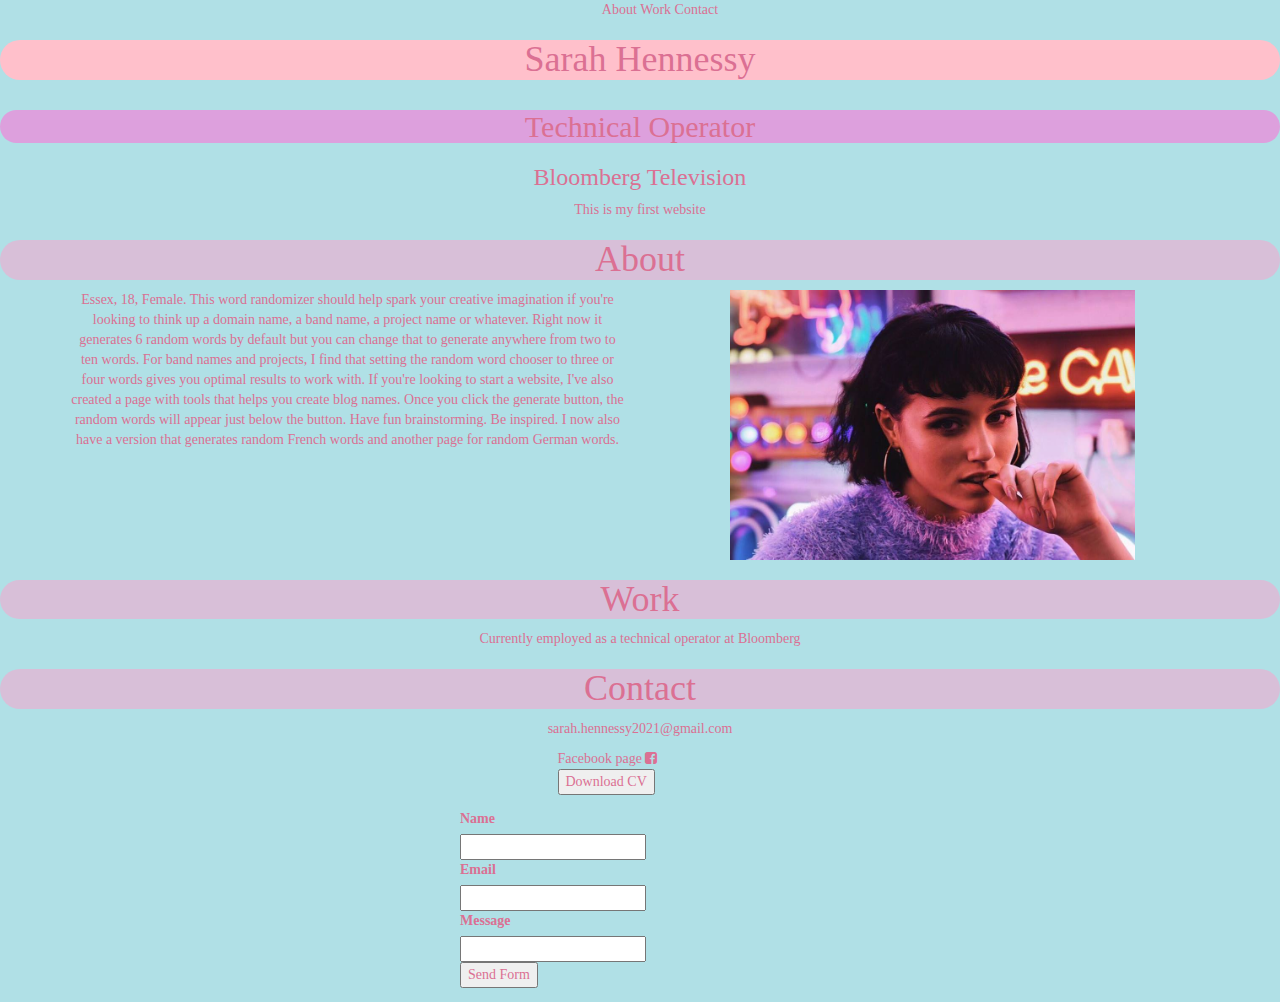
<file: index.html>
<html lang="en-gb">

<head>
    <title>Sarah Hennessy</title>
    <link rel="stylesheet" href="https://maxcdn.bootstrapcdn.com/font-awesome/4.7.0/css/font-awesome.min.css">
    <link rel=stylesheet href="https://maxcdn.bootstrapcdn.com/bootstrap/3.3.7/css/bootstrap.min.css">
    <link rel="stylesheet" href="style.css">
</head>

<body>
    <header class="header">
        <nav>
            <ul class="header__list">
                <li class="header__list-item">
                    <a href="#About" class="header__link">About</a>
                </li>
                <li class="header__list-item">
                 <a href="#Work" class="header__link">Work</a>
                </li>
                <li class="header__list-item">
                    <a href="#Contact" class="header__link">Contact</a>
                </li>
            </ul>
        </nav>
    </header>
    <h1 class="title">Sarah Hennessy</h1>
    <h2 class="subtitle">Technical Operator</h2>
    <h3 class="helper">Bloomberg Television</h3>
    <p> This is my first website</p>
</body>
</html>
<section id="About">
    <h1 class="section__title">About</h1>
    <div class="container">
        <div class="row">
            <div class="col-md-6">
                <div class="about_content">Essex, 18, Female.
                 This word randomizer should help spark your creative imagination if you're looking to think up a domain name, a band name, a project name or whatever. Right now it generates 6 random words by default but you can change that to generate anywhere from two to ten words. For band names and projects, I find that setting the random word chooser to three or four words gives you optimal results to work with. If you're looking to start a website, I've also created a page with tools that helps you create blog names. Once you click the generate button, the random words will appear just below the button. Have fun brainstorming. Be inspired. I now also have a version that generates random French words and another page for random German words.</div>
            </div>
            <div class="col-md-6"> <img src="me2.jpg" alt="Image of me" align="center" height="30%"> </div>
        </div>
    </div>
</section>
<section id="Work">
    <h1 class="section__title">Work</h1>
    <p>Currently employed as a technical operator at Bloomberg</p>
</section> 
<section id="contact">
    <h1 class="section__title">Contact</h1>
        <P>sarah.hennessy2021@gmail.com </p>
                <div class="container">
                <div class="row">
                <div class="col-xs-2 col-xs-offset-5">
                <a href="https://www.facebook.com/sarah.hennessy98" class="facebook__link"> Facebook page</a>
                <i class="fa fa-facebook-square" aria-hidden="true"></i>
                <form method="get" action="cute-cat.jpg">
                    <button name="Download CV button">Download CV</button>

                </form>
                </div></div></div>            
                </section>
        </div>
        <div class="container">
        <div class="row">
            <form action="" method="post" class="col-xs-6 col-xs-offset-3 col-md-4 col-md-offset-4" >
                <label>Name</label>
                <input>
                <label>Email</label>
                <input>
                <label>Message</label>
                <input>
                <button name="Send Form button">Send Form</button>
            </form>
        </div>
    </div>
</div>
</file>
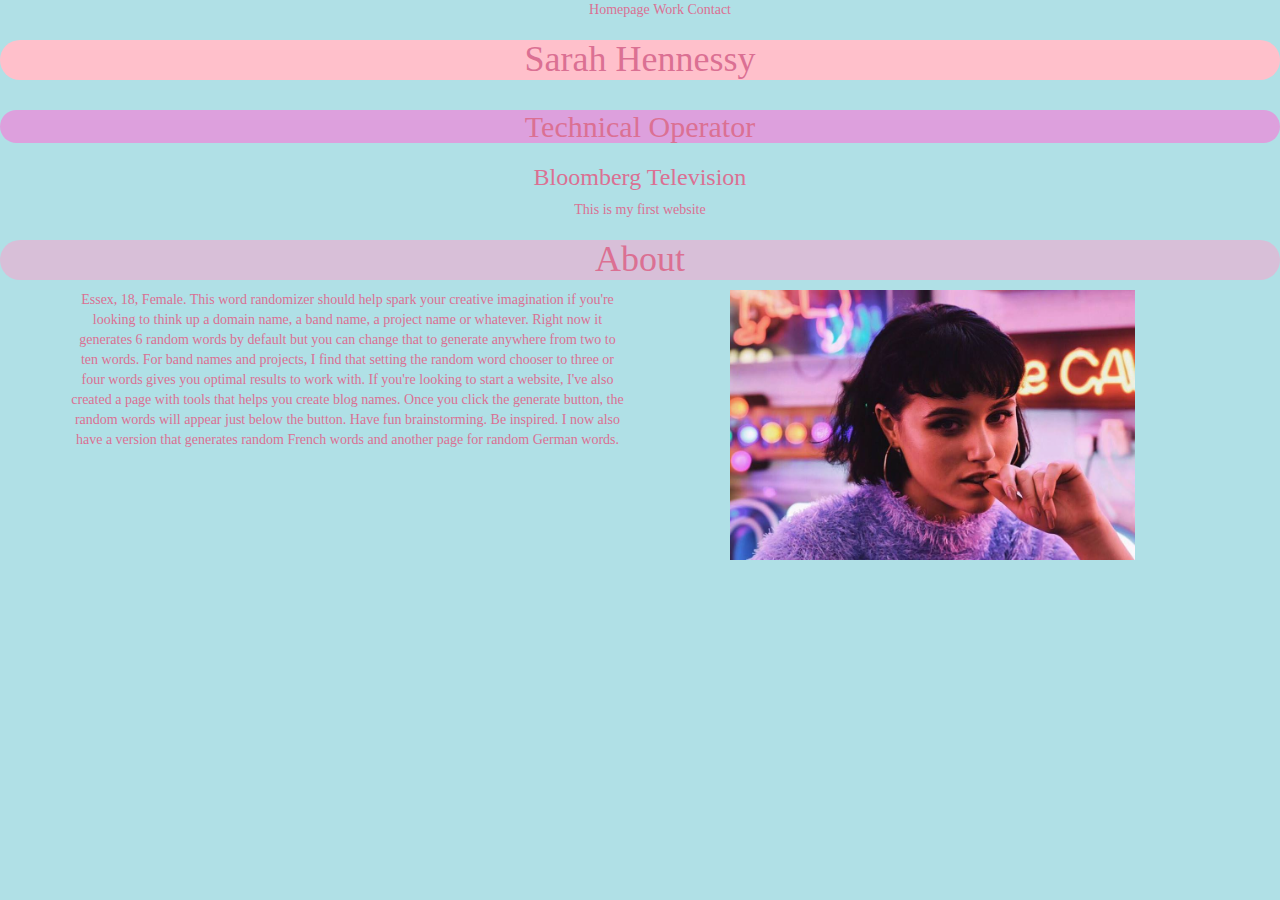
<file: about.html>
<html lang="en-gb">

<head>
    <title>Sarah Hennessy</title>
    <link rel="stylesheet" href="https://maxcdn.bootstrapcdn.com/font-awesome/4.7.0/css/font-awesome.min.css">
    <link rel=stylesheet href="https://maxcdn.bootstrapcdn.com/bootstrap/3.3.7/css/bootstrap.min.css">
    <link rel="stylesheet" href="style.css">
</head>

<body>
    <header class="header">
        <nav>
            <ul class="header__list">
                <li class="header__list-item">
                    <a href="index.html" class="header__link">Homepage</a>
                </li>
                <li class="header__list-item">
                 <a href="work.html" class="header__link">Work</a>
                </li>
                <li class="header__list-item">
                    <a href="Contact.html" class="header__link">Contact</a>
                </li>
            </ul>
        </nav>
    </header>
    <h1 class="title">Sarah Hennessy</h1>
    <h2 class="subtitle">Technical Operator</h2>
    <h3 class="helper">Bloomberg Television</h3>
    <p> This is my first website</p>
<section id="About">
    <h1 class="section__title">About</h1>
    <div class="container">
        <div class="row">
            <div class="col-md-6">
                <div class="about_content">Essex, 18, Female.
                 This word randomizer should help spark your creative imagination if you're looking to think up a domain name, a band name, a project name or whatever. Right now it generates 6 random words by default but you can change that to generate anywhere from two to ten words. For band names and projects, I find that setting the random word chooser to three or four words gives you optimal results to work with. If you're looking to start a website, I've also created a page with tools that helps you create blog names. Once you click the generate button, the random words will appear just below the button. Have fun brainstorming. Be inspired. I now also have a version that generates random French words and another page for random German words.</div>
            </div>
            <div class="col-md-6"> <img src="me2.jpg" alt="Image of me" align="center" height="30%"> </div>
        </div>
    </div>
</section>
</body>
</html>
</file>
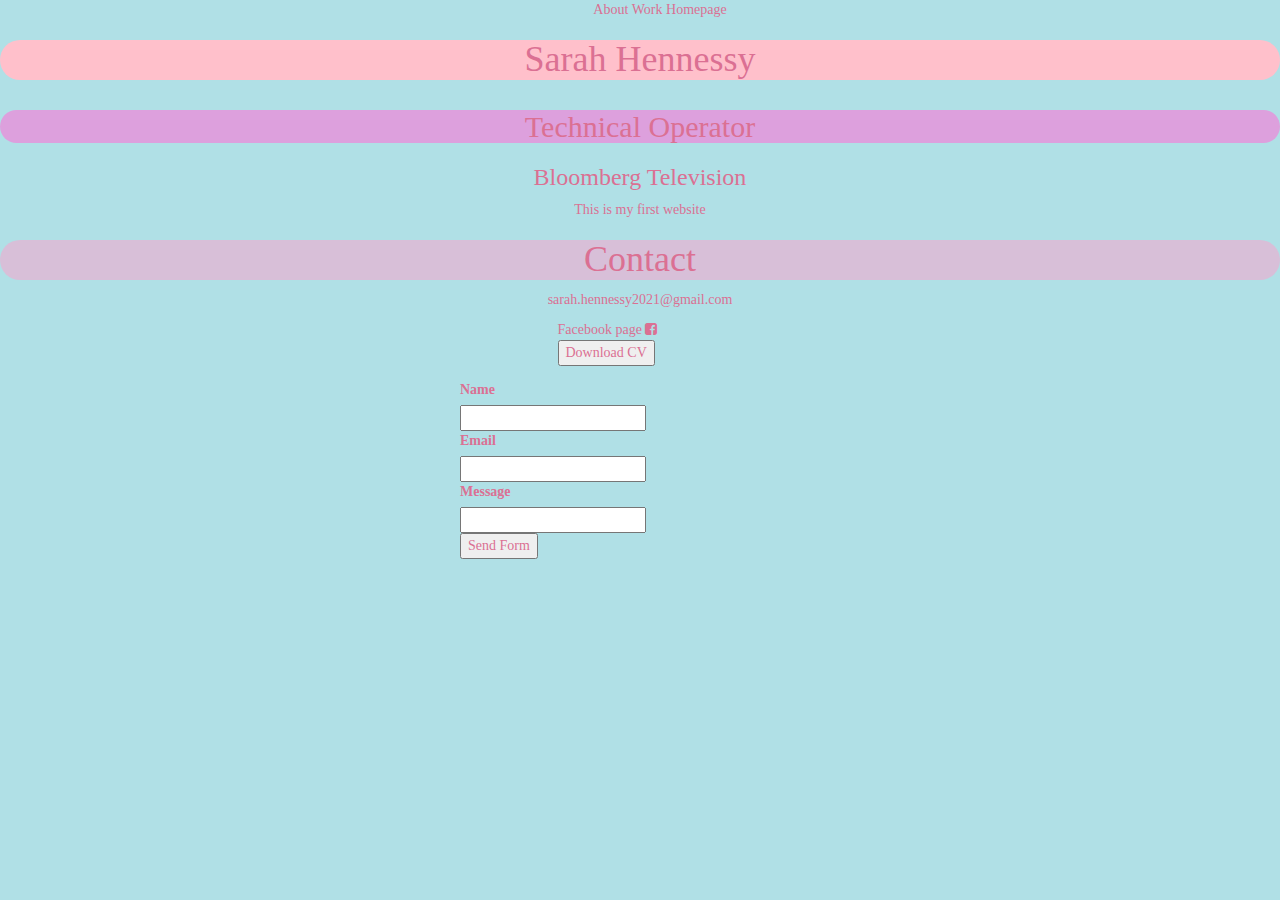
<file: contact.html>
<html lang="en-gb">

<head>
    <title>Sarah Hennessy</title>
    <link rel="stylesheet" href="https://maxcdn.bootstrapcdn.com/font-awesome/4.7.0/css/font-awesome.min.css">
    <link rel=stylesheet href="https://maxcdn.bootstrapcdn.com/bootstrap/3.3.7/css/bootstrap.min.css">
    <link rel="stylesheet" href="style.css">
</head>

<body>
    <header class="header">
        <nav>
            <ul class="header__list">
                <li class="header__list-item">
                    <a href="about.html" class="header__link">About</a>
                </li>
                <li class="header__list-item">
                 <a href="work.html" class="header__link">Work</a>
                </li>
                <li class="header__list-item">
                    <a href="index.html" class="header__link">Homepage</a>
                </li>
            </ul>
        </nav>
    </header>
    <h1 class="title">Sarah Hennessy</h1>
    <h2 class="subtitle">Technical Operator</h2>
    <h3 class="helper">Bloomberg Television</h3>
    <p> This is my first website</p>
</body>
</html>
<section id="contact">
    <h1 class="section__title">Contact</h1>
        <P>sarah.hennessy2021@gmail.com </p>
                <div class="container">
                <div class="row">
                <div class="col-xs-2 col-xs-offset-5">
                <a href="https://www.facebook.com/sarah.hennessy98" class="facebook__link"> Facebook page</a>
                <i class="fa fa-facebook-square" aria-hidden="true"></i>
                <form method="get" action="cute-cat.jpg">
                    <button name="Download CV button">Download CV</button>

                </form>
                </div></div></div>            
                </section>
        </div>
        <div class="container">
        <div class="row">
            <form action="https://formspree.io/sarah.hennessy2021@gmail.com" method="POST" class="col-xs-6 col-xs-offset-3 col-md-4 col-md-offset-4" >
                <label>Name</label>
                <input name="name">
                <label>Email</label>
                <input name="_replyto">
                <label>Message</label>
                <input name="message">
                <button name="Send Form button">Send Form</button>
            </form>
        </div>
    </div>
</div>
</file>
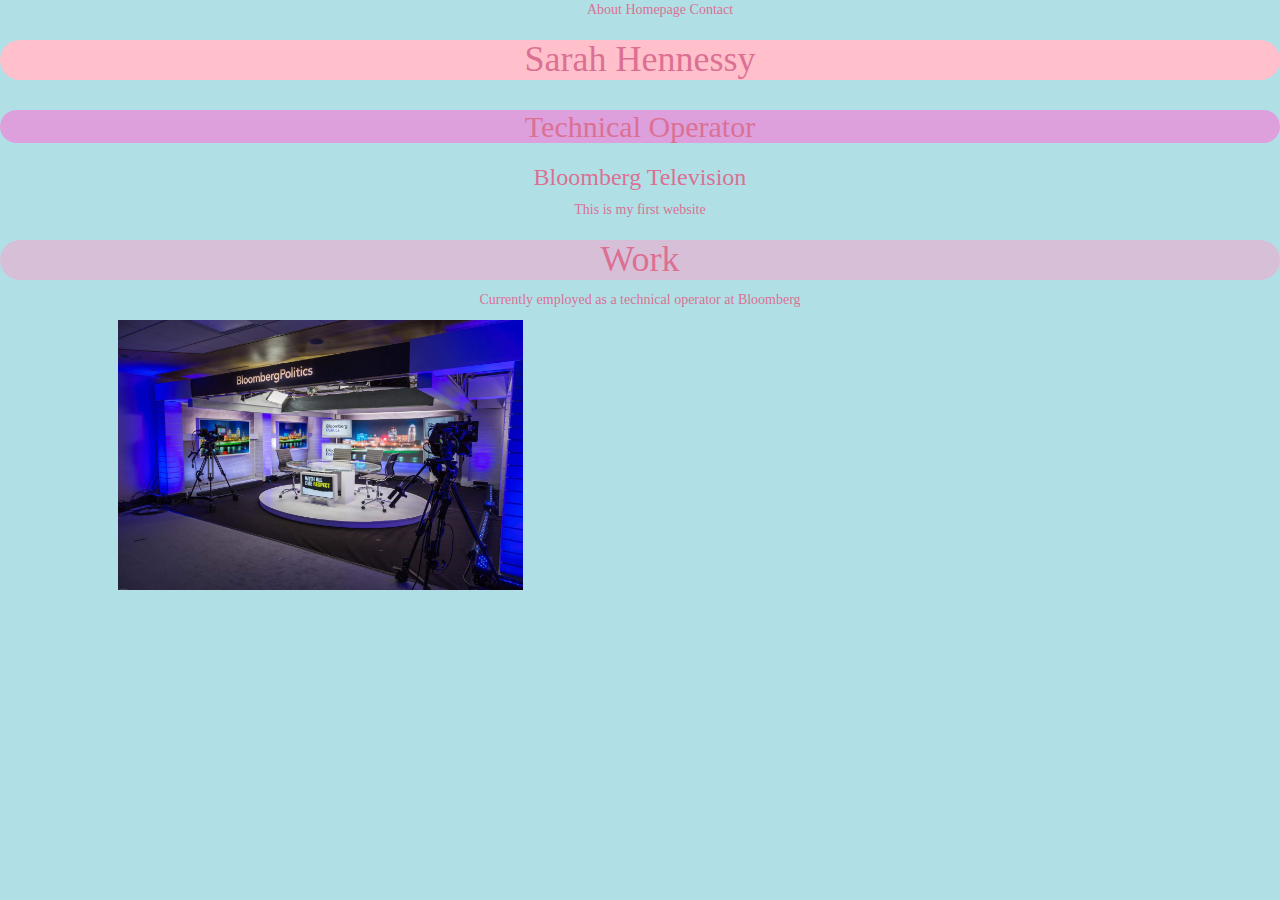
<file: work.html>
<html lang="en-gb">

<head>
    <title>Sarah Hennessy</title>
    <link rel="stylesheet" href="https://maxcdn.bootstrapcdn.com/font-awesome/4.7.0/css/font-awesome.min.css">
    <link rel=stylesheet href="https://maxcdn.bootstrapcdn.com/bootstrap/3.3.7/css/bootstrap.min.css">
    <link rel="stylesheet" href="style.css">
</head>

<body>
    <header class="header">
        <nav>
            <ul class="header__list">
                <li class="header__list-item">
                    <a href="about.html" class="header__link">About</a>
                </li>
                <li class="header__list-item">
                 <a href="index.html" class="header__link">Homepage</a>
                </li>
                <li class="header__list-item">
                    <a href="contact.html" class="header__link">Contact</a>
                </li>
            </ul>
        </nav>
    </header>
    <h1 class="title">Sarah Hennessy</h1>
    <h2 class="subtitle">Technical Operator</h2>
    <h3 class="helper">Bloomberg Television</h3>
    <p> This is my first website</p>
<section id="Work">
    <h1 class="section__title">Work</h1>
    <p>Currently employed as a technical operator at Bloomberg</p>
<center><div class="col-md-6"> <img src="work.jpg" alt="Image of work" align="center" height="30%"> </div> </center>
</section> 
</body>
</html>
</file>
<file: style.css>
.title {color: palevioletred;
	background-color: pink;
	text-align: center;
	margin-bottom: 30px;}
.text {color: plum;}
.about {background-color: thistle}
#about {text-align:center;}
.helper{text-align:center;}
.section__title{background-color: thistle}
h1 {color:palevioletred;
	text-align:center;
border-radius: 25px;}
h2 {text-align: center;
	color: palevioletred;
	background-color: plum;
border-radius:25px;
margin-bottom:21px;}
h3 {text-align: center;
	color: palevioletred;}
p {text-align: center;
	color: palevioletred;}
body {background-color: powderblue;
font-family: cursive;}
nav {text-align:center;}
.header__list {list-style-type: none;}
nav li {display:inline;}
.header__link {color:palevioletred;
text-decoration: none;}
a:hover {color: white;
text-decoration: none}
.about_content {color:palevioletred;}
.row {color:palevioletred;}
.facebook__link {color:palevioletred;}
label {display: block}
input {display:block;}
</file>
